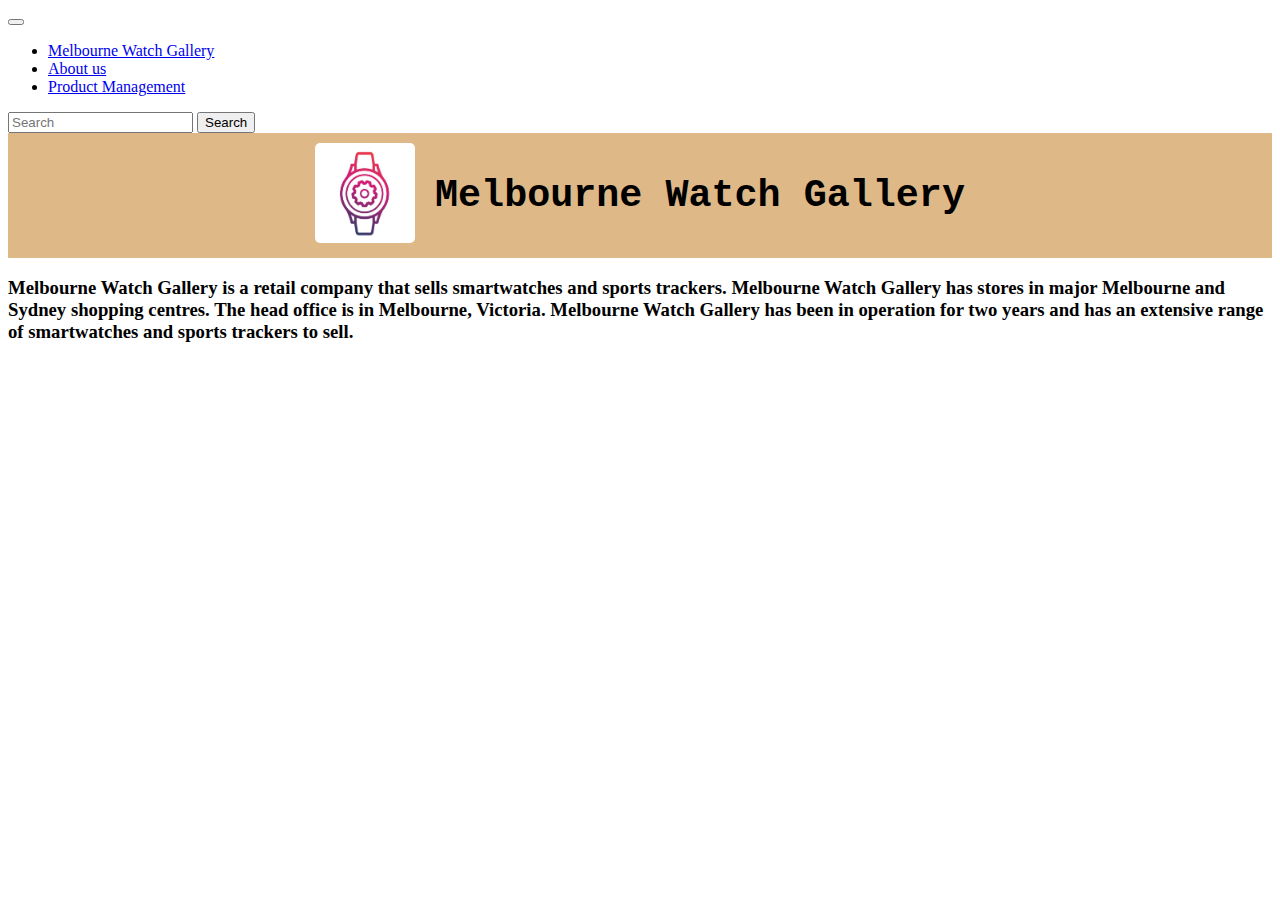
<file: about.html>
<!DOCTYPE html>
<html lang="en">

<head>
  <meta charset="UTF-8">
  <meta http-equiv="X-UA-Compatible" content="IE=edge">
  <meta name="viewport" content="width=device-width, initial-scale=1.0">
  <link href="https://cdn.jsdelivr.net/npm/bootstrap@5.3.0-alpha2/dist/css/bootstrap.min.css" rel="stylesheet"
    integrity="sha384-aFq/bzH65dt+w6FI2ooMVUpc+21e0SRygnTpmBvdBgSdnuTN7QbdgL+OapgHtvPp" crossorigin="anonymous">
  <script src="https://cdn.jsdelivr.net/npm/bootstrap@5.3.0-alpha2/dist/js/bootstrap.bundle.min.js"
    integrity="sha384-qKXV1j0HvMUeCBQ+QVp7JcfGl760yU08IQ+GpUo5hlbpg51QRiuqHAJz8+BrxE/N"
    crossorigin="anonymous"></script>
  <link rel="stylesheet" href="main.css">
  <title>Melbourne Watch Gallery</title>
</head>

<body>
  <!-- Navigation bar -->
  <nav class="navbar navbar-expand-lg navbar-light bg-light">
    <div class="container-fluid">
      <button class="navbar-toggler" type="button" data-bs-toggle="collapse" data-bs-target="#navbarSupportedContent"
        aria-controls="navbarSupportedContent" aria-expanded="false" aria-label="Toggle navigation">
        <span class="navbar-toggler-icon"></span>
      </button>
      <div class="collapse navbar-collapse" id="navbarSupportedContent">
        <ul class="navbar-nav me-auto mb-2 mb-lg-0">
          <li class="nav-item">
            <a class="nav-link" href="index.html">Melbourne Watch Gallery</a>
          </li>
          <li class="nav-item">
            <a class="nav-link active" href="about.html">About us</a>
          </li>
          <li class="nav-item">
            <a class="nav-link" href="login.html">Product Management</a>
          </li>
        </ul>

        <form class="d-flex">
          <input class="form-control me-2" type="search" placeholder="Search" aria-label="Search">
          <button class="btn btn-outline-success" type="submit">
            Search
          </button>
        </form>
      </div>
    </div>
  </nav>

  <!-- Header -->
  <div class="grid-center">
    <div class="header">
      <a href="index.html"> <img class="logo" src="images/logo.jpg" alt=""></a>
      <h1>Melbourne Watch Gallery</h1>
    </div>
  </div>

  <div class="m-5">
    <h3>
      Melbourne Watch Gallery is a retail company that sells smartwatches and
      sports trackers. Melbourne Watch Gallery has stores in major Melbourne
      and Sydney shopping centres. The head office is in Melbourne, Victoria.
      Melbourne Watch Gallery has been in operation for two years and has an
      extensive range of smartwatches and sports trackers to sell.
    </h3>
  </div>
</body>

</html>
</file>
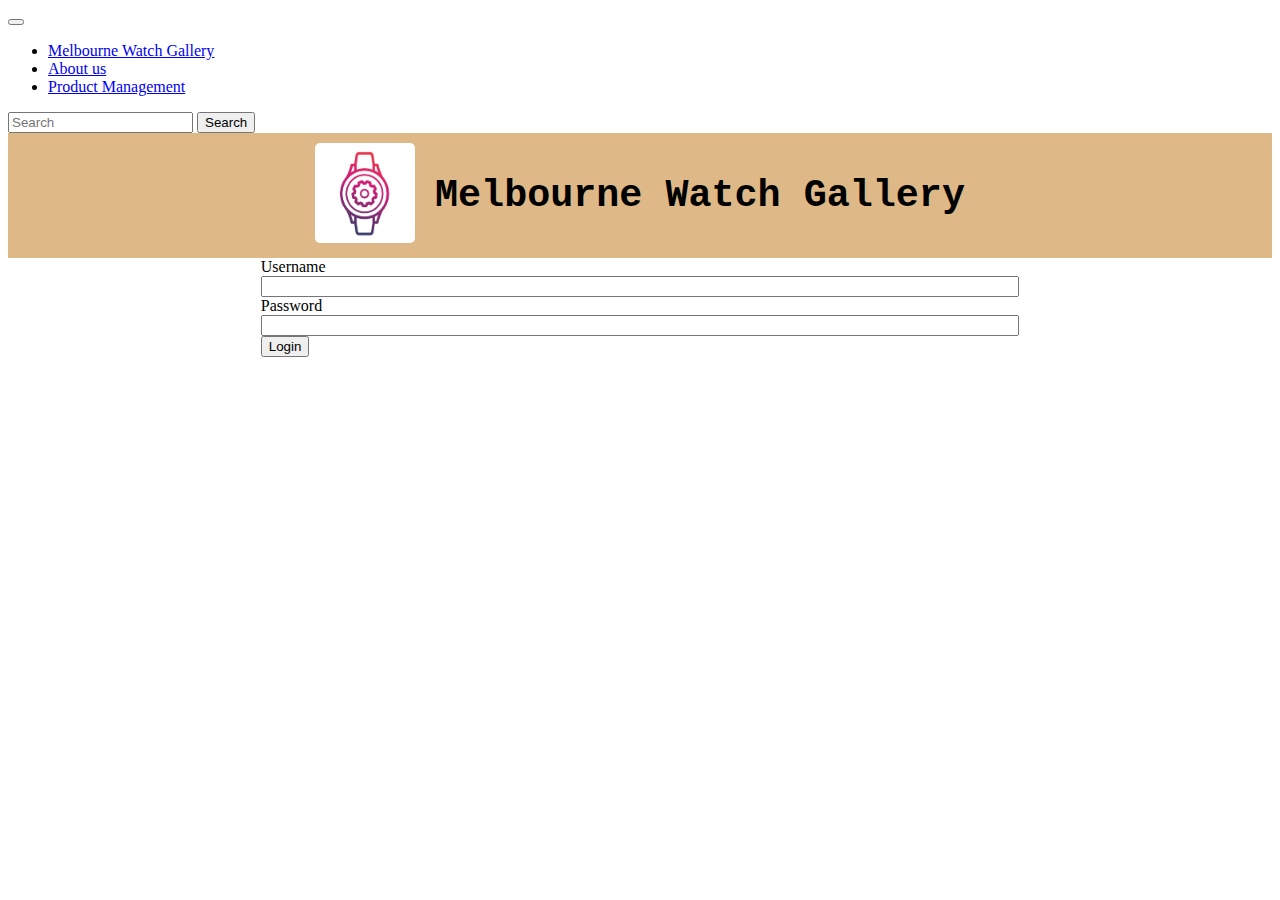
<file: login.html>
<!DOCTYPE html>
<html lang="en">

<head>
  <meta charset="UTF-8">
  <meta http-equiv="X-UA-Compatible" content="IE=edge">
  <meta name="viewport" content="width=device-width, initial-scale=1.0">
  <link href="https://cdn.jsdelivr.net/npm/bootstrap@5.3.0-alpha2/dist/css/bootstrap.min.css" rel="stylesheet"
    integrity="sha384-aFq/bzH65dt+w6FI2ooMVUpc+21e0SRygnTpmBvdBgSdnuTN7QbdgL+OapgHtvPp" crossorigin="anonymous">
  <script src="https://cdn.jsdelivr.net/npm/bootstrap@5.3.0-alpha2/dist/js/bootstrap.bundle.min.js"
    integrity="sha384-qKXV1j0HvMUeCBQ+QVp7JcfGl760yU08IQ+GpUo5hlbpg51QRiuqHAJz8+BrxE/N"
    crossorigin="anonymous"></script>
  <link rel="stylesheet" href="main.css">
  <title>Melbourne Watch Gallery</title>
</head>

<body>
  <!-- Navigation bar -->
  <nav class="navbar navbar-expand-lg navbar-light bg-light">
    <div class="container-fluid">
      <button class="navbar-toggler" type="button" data-bs-toggle="collapse" data-bs-target="#navbarSupportedContent"
        aria-controls="navbarSupportedContent" aria-expanded="false" aria-label="Toggle navigation">
        <span class="navbar-toggler-icon"></span>
      </button>
      <div class="collapse navbar-collapse" id="navbarSupportedContent">
        <ul class="navbar-nav me-auto mb-2 mb-lg-0">
          <li class="nav-item">
            <a class="nav-link" href="index.html">Melbourne Watch Gallery</a>
          </li>
          <li class="nav-item">
            <a class="nav-link" href="about.html">About us</a>
          </li>
          <li class="nav-item">
            <a class="nav-link active" href="login.html">Product Management</a>
          </li>
        </ul>

        <form class="d-flex">
          <input class="form-control me-2" type="search" placeholder="Search" aria-label="Search">
          <button class="btn btn-outline-success" type="submit">
            Search
          </button>
        </form>
      </div>
    </div>
  </nav>

  <!-- Header -->
  <div class="grid-center">
    <div class="header">
      <a href="index.html"> <img class="logo" src="images/logo.jpg" alt=""></a>
      <h1>Melbourne Watch Gallery</h1>
    </div>
  </div>

  <!-- login  -->
  <div class="m-5">
    <Form class="login_form">
      <label for="username">Username</label>
      <input class="mb-3" type="text" id="username" required>
      <label for="password">Password</label>
      <input class="mb-3" type="password" id="password" required>
      <button class="btn btn-info login_btn" type="submit">Login</button>
    </Form>
  </div>
</body>

</html>
</file>
<file: main.css>
.main-container {
  width: 100%;
  padding: 2rem;
  display: grid;
  grid-template-columns: 1fr 350px;
  gap: 10px;
}

.header {
  display: grid;
  grid-template-columns: 120px 1fr;
  align-items: center;
  padding: 10px 10px;
  /* border-top: 1px solid;
  border-bottom: 1px solid; */
  font-family: "Courier New", Courier, monospace;
}

.header h1 {
  font-size: 2.4rem;
}

.logo {
  width: 100px;
  height: 100px;
  border-radius: 5px;
}

.grid-center {
  width: 100%;
  margin: auto;
  background: burlywood;
  display: grid;
  justify-items: center;
}

@media screen and (max-width: 1000px) {
  .main_container {
    grid-template-columns: 1fr;
  }
  .price-text {
    font-size: 2rem;
  }
}

/* login page  */

.login_form {
  width: 60%;
  margin: auto;
  display: grid;
  grid-template-columns: 1fr;
}

.login_btn {
  justify-self: start;
}
</file>
